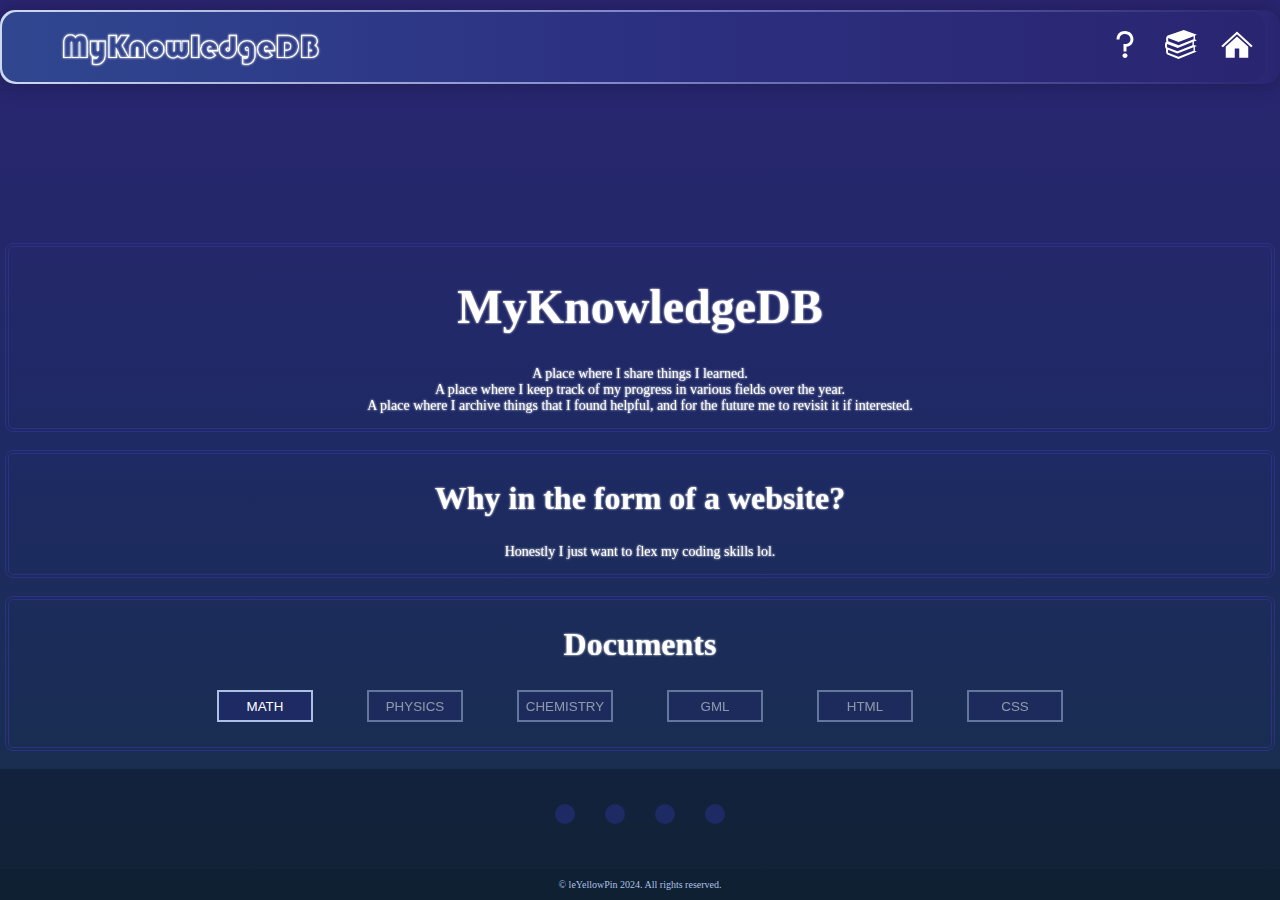
<file: index.html>
<!DOCTYPE html>
<html lang="vi-VN">

<head>
	<title>MyKnowledgeDB</title>
	<link rel="stylesheet" href="index/style.css">
	<link rel="stylesheet" href="https://cdnjs.cloudflare.com/ajax/libs/font-awesome/6.6.0/css/all.min.css" integrity="sha512-Kc323vGBEqzTmouAECnVceyQqyqdsSiqLQISBL29aUW4U/M7pSPA/gEUZQqv1cwx4OnYxTxve5UMg5GT6L4JJg==" crossorigin="anonymous" referrerpolicy="no-referrer" />
	<meta charset="UTF-8">
	<meta name="viewport" content="width=device-width, initial-scale=1.0">
</head>

<body>
	<header class="ribbon_top">
		<div class="ribbon_field_top">
			<ul class="ribbon_content_top">
				<img src="index/assets/logo.png"; class="logo"; ></img>
				<li> <a href="#page-top"; title="Home"; class="ribbon_top_button_link"> <img src="index/assets/home_btn.svg"; class="ribbon_content_nav"></img> </a> </li>
				<li> <a href="#DOCUMENTS"; title="Documents"; class="ribbon_top_button_link"> <img src="index/assets/document_btn.svg"; class="ribbon_content_nav"></img> </a> </li>
				<li> <a href="#INFO"; title="Info"; class="ribbon_top_button_link" style="cursor: help;"> <img src="index/assets/info_btn.svg"; class="ribbon_content_nav"></img> </a> </li>
				<li>
				<div class="dropdown">
					<button class="dropbutton"> <img src="index/assets/more_btn.svg";></img> </button>
					<div class="dropdown-content">
						<a href="#page-top"; title="Home">
						<button class="drop-content-button">
							Home <img src="index/assets/home_btn.svg";></img>
						</button>
						</a>
						<br>
						<a href="#"; title="Documents">
						<button class="drop-content-button">
							Documents <img src="index/assets/document_btn.svg";></img>
						</button>
						</a>
						<br>
						<a href="#"; title="Info">
						<button class="drop-content-button" style="cursor: help;">
							Info <img src="index/assets/info_btn.svg";></img>
						</button>
						</a>
					</div>
				</div>
				</li>
			</ul>
		</div>
	</header>
	<div id="page-top"> </div>
	<br><br><br><br><br>
	<div class="content">
		<h1>
			MyKnowledgeDB
		</h1>
		<p style="text-align: center;">
			A place where I share things I learned.
			<br>
			A place where I keep track of my progress in various fields over the year.
			<br>
			A place where I archive things that I found helpful, and for the future me to revisit it if interested.
			<br>
		</p>
	</div>
	<br>
	<div class="content"; style="text-align:center;">
		<h2>
			Why in the form of a website?
		</h2>
		<p style="text-align: center;">
			Honestly I just want to flex my coding skills lol.
		</p>
	</div>
	<br>
	<div class="content"; style="text-align:center;">
		<h2>
			Documents
		</h2>
		<ul class="content-button";>
			<li><a title="Math" href="index/section-math.html"><button>MATH</button></a></li>
			<li><button class="button-disabled">PHYSICS</button></li>
			<li><button class="button-disabled">CHEMISTRY</button></li>
			<li><button class="button-disabled">GML</button></li>
			<li><button class="button-disabled">HTML</button></li>
			<li><button class="button-disabled">CSS</button></li>
		</ul>
	</div>
	<br>
	<footer>
		<div class="social_icon">
		<a href="https://youtube.com/@leYellowPin" target="_blank"><i class="fa-brands fa-youtube" style="transform:translate(-1.5px, 0px)"></i></a>
		<a href="https://discord.com/invite/F4zZvsA" target="_blank"><i class="fa-brands fa-discord" style="transform:translate(-3.5px, 0px)"></i></a>
		<a href="https://github.com/leYellowPin" target="_blank"><i class="fa-brands fa-github"></i></a>
		<a href="mailto:yellowpinprod@gmail.com" target="_blank"><i class="fa-brands fa-google"></i></a>
		</div>
	</footer>
	<div class="bottom_footer">
		© leYellowPin 2024. All rights reserved.
	</div>
</body>

</html>
</file>
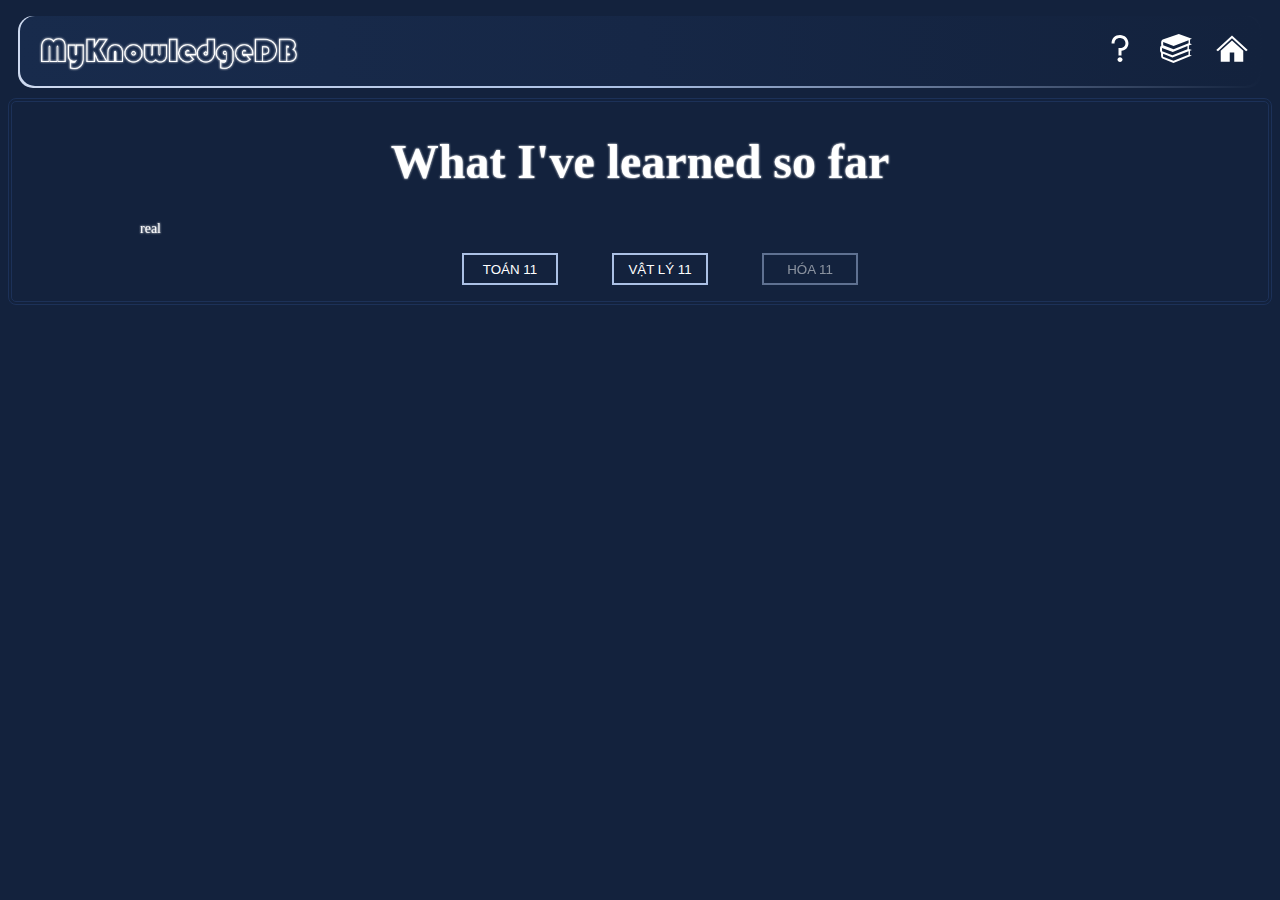
<file: MKDB/index.html>
<!DOCTYPE html>
<html lang="vi-VN">

<head>
	<title>MyKnowledgeDB</title>
	<link rel="stylesheet" href="style.css">
	<meta charset="UTF-8">
	<meta name="viewport" content="width=device-width, initial-scale=1.0">
</head>

<body>
	<div class="ribbon_top">
		<div class="ribbon_field_top">
			<ul class="ribbon_content_top">
				<li> <a href="#HOME";> <img src="home_btn.svg";></img> </a> </li>
				<li> <a href="#DOCUMENT";> <img src="document_btn.svg";></img> </a> </li>
				<li> <a href="#INFO";> <img src="info_btn.svg";></img> </a> </li>
			</ul>
			<img src="logo.png"; class="logo"; ></img>
			
		</div>
	</div>
	
	<div class="content">
		<h1>
			What I've learned so far
		</h1>
		<p>
			real
		</p>
		<div style="text-align:center;">
		<ul class="content-button">
			<li>
				<button>
					TOÁN 11
				</button>
			</li>
			<li>
				<button>
					VẬT LÝ 11
				</button>
			</li>
			<li>
				<button class="btn-disabled">
					HÓA 11
				</button>
			</li>
		</ul>
		</div>
	</div>
</body>

</html>
</file>
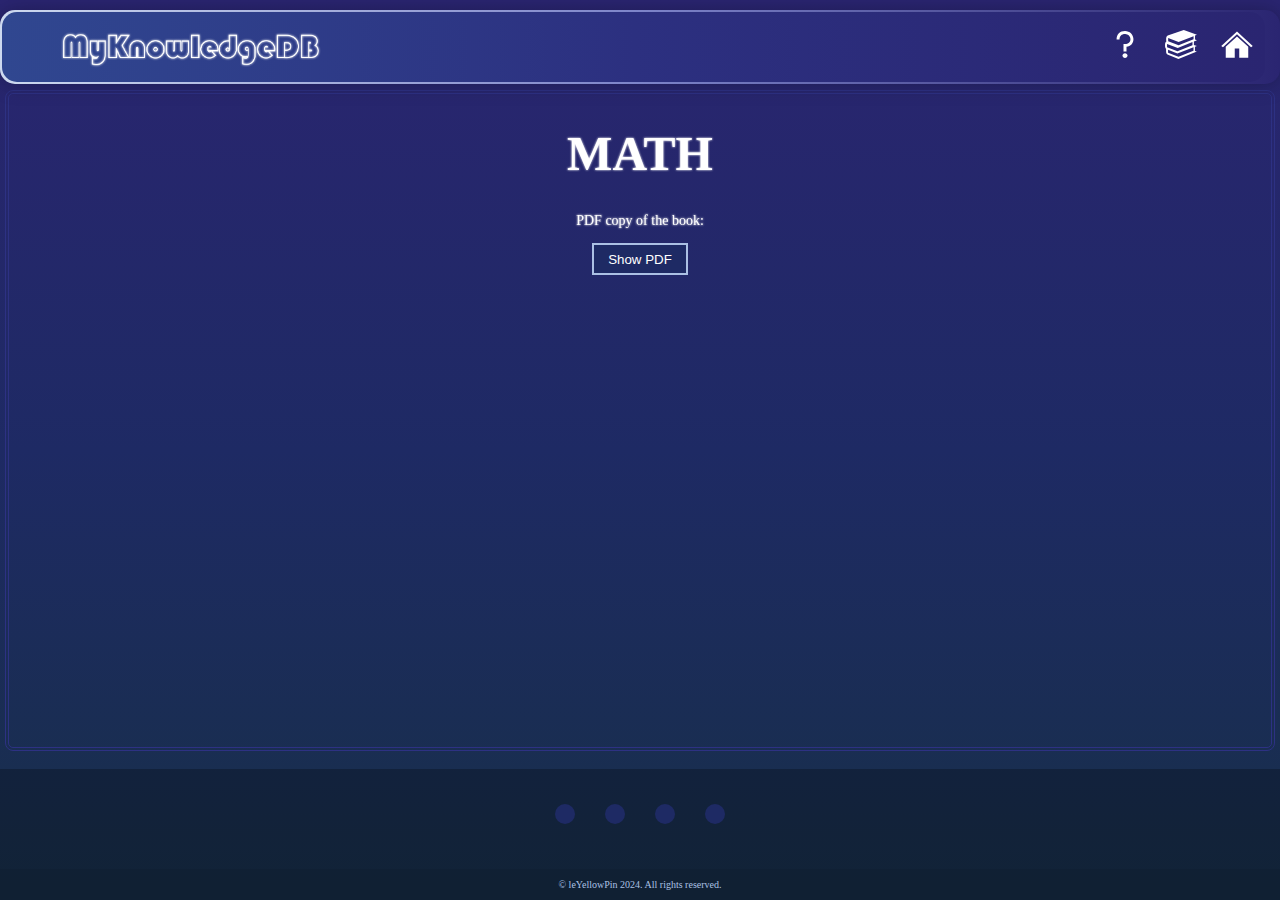
<file: index/section-math.html>
<!DOCTYPE html>
<html lang="vi-VN">

<head>
	<title>MyKnowledgeDB</title>
	<link rel="stylesheet" href="style.css">
	<link rel="stylesheet" href="https://cdnjs.cloudflare.com/ajax/libs/font-awesome/6.6.0/css/all.min.css" integrity="sha512-Kc323vGBEqzTmouAECnVceyQqyqdsSiqLQISBL29aUW4U/M7pSPA/gEUZQqv1cwx4OnYxTxve5UMg5GT6L4JJg==" crossorigin="anonymous" referrerpolicy="no-referrer" />
	<meta charset="UTF-8">
	<meta name="viewport" content="width=device-width, initial-scale=1.0">
</head>

<body>
	<header class="ribbon_top">
		<div class="ribbon_field_top">
			<ul class="ribbon_content_top">
				<img src="assets/logo.png"; class="logo"; ></img>
				<li> <a href="../index.html"; title="Home"; class="ribbon_top_button_link"> <img src="assets/home_btn.svg"; class="ribbon_content_nav"></img> </a> </li>
				<li> <a href="#DOCUMENTS"; title="Documents"; class="ribbon_top_button_link"> <img src="assets/document_btn.svg"; class="ribbon_content_nav"></img> </a> </li>
				<li> <a href="#INFO"; title="Info"; class="ribbon_top_button_link" style="cursor: help;"> <img src="assets/info_btn.svg"; class="ribbon_content_nav"></img> </a> </li>
				<li>
				<div class="dropdown">
					<button class="dropbutton"> <img src="assets/more_btn.svg";></img> </button>
					<div class="dropdown-content">
						<a href="../index.html"; title="Home">
						<button class="drop-content-button">
							Home <img src="assets/home_btn.svg";></img>
						</button>
						</a>
						<br>
						<a href="#"; title="Documents">
						<button class="drop-content-button">
							Documents <img src="assets/document_btn.svg";></img>
						</button>
						</a>
						<br>
						<a href="#"; title="Info">
						<button class="drop-content-button" style="cursor: help;">
							Info <img src="assets/info_btn.svg";></img>
						</button>
						</a>
					</div>
				</div>
				</li>
			</ul>
		</div>
	</header>
	<br><br><br><br><br>
	<div class="content" style="text-align: center;">
		<h1>
			MATH
		</h1>
		<p style="text-align: center;">
			PDF copy of the book:
		</p>
		<div class="content-button";>
			<button onclick=toggleBook()>
				Show PDF
			</button>
		</div>
		<object data="pdf/toan-11.pdf" type="application/pdf" width="50%" height="650px" style="display:none; margin:0 auto;" id="book">
			<p>Unable to display PDF file. <a href="pdf/toan-11.pdf">Download</a> instead.</p>
		</object>
	</div>
	<br>
	<footer>
		<div class="social_icon">
		<a href="https://youtube.com/@leYellowPin" target="_blank"><i class="fa-brands fa-youtube" style="transform:translate(-1.5px, 0px)"></i></a>
		<a href="https://discord.com/invite/F4zZvsA" target="_blank"><i class="fa-brands fa-discord" style="transform:translate(-3.5px, 0px)"></i></a>
		<a href="https://github.com/leYellowPin" target="_blank"><i class="fa-brands fa-github"></i></a>
		<a href="mailto:yellowpinprod@gmail.com" target="_blank"><i class="fa-brands fa-google"></i></a>
		</div>
	</footer>
	<div class="bottom_footer">
		© leYellowPin 2024. All rights reserved.
	</div>
	
	<script>
		function toggleBook(){
			var pdf = document.getElementById("book");
			if (pdf.style.display === "none") {
				pdf.style.display = "block";
			} else {
				pdf.style.display = "none";
			}
		}
	</script>
	
</body>

</html>
</file>
<file: index/style.css>
:root{
	--gradient-top: #304790;
	--gradient-mid: #2C3080;
	--gradient-bottom: #2A2571;
	--highlight1: #ABC0E4;
	--highlight2: #2D3183;
	--bg-top: #2A2571;
	--bg-mid: #1E2A64;
	--bg-bottom: #172F49;
	--bg: var(--bg-mid);
	--ribbon-height: 70px;
	--ribbon-outline-height: 74px;
	--doc-margin-hor: 2vw;
}

html{
	scroll-behavior: smooth;
}

body{
	margin: 0;
	min-height: 100vh;
	box-sizing: border-box;
	background-color: var(--bg-mid);
	background-image: linear-gradient(
	to bottom, 
	var(--bg-top), 
	var(--bg-mid), 
	var(--bg-bottom)
	);
	display: grid;
	grid-template-rows: auto 1fr auto;
	grid-template-columns: minmax(0,1fr);
}

.ribbon_top{
	margin: 10px;
	width: 100%;
	height: var(--ribbon-outline-height);
	background: linear-gradient(
	to right, 
	#CDD9EF, 
	#7D84C9, 
	var(--gradient-bottom)
	);
	border-radius: 15px;
	position: fixed;
	margin-left: auto;
	z-index: 1;
	padding: 0px;
	top:0;
	filter: drop-shadow(0px 0px 10px rgb(0, 0, 0, .25));
}
.ribbon_content_top li{
	list-style-type: none;
	float: right;
	display: inline;
	margin-top: auto;
	margin-bottom: auto;
}
.ribbon_content_top li .ribbon_top_button_link{
	list-style-type: none;
	float: right;
	display: inline;
	transition-duration: .5s;
	border-radius: 15px;
}

.ribbon_content_top li .ribbon_top_button_link:active{
	list-style-type: none;
	float: right;
	display: inline;
	background-color: var(--highlight2);
	transition-duration: .2s;
	border-radius: 15px;
}

.ribbon_content_nav{
	padding: 15px 10px;
	margin-top: auto;
	margin-bottom: auto;
}

.ribbon_field_top{
	margin: 2px;
	margin-right: 15px;
	width: device-width;
	height: var(--ribbon-height);
	transform: translate(0px, -14px);
	border-radius: 15px;
	background-image: linear-gradient(
	to right, 
	var(--gradient-top), 
	var(--gradient-mid), 
	var(--gradient-bottom)
	);
}
.logo {
	margin:0 auto;
	padding: 5px 0px;
	max-height: var(--ribbon-height);
	max-width: 100%;
	clear: both;
	filter: drop-shadow(0px 0px 1px white);
	-webkit-user-drag: none;
	user-select: none;
	-moz-user-select: none;
	-webkit-user-select: none;
	-ms-user-select: none;
}

.content{
	border: 4px double var(--highlight2);
	border-radius: 8px;
	margin:0 auto;
	margin-left: 5px;
	margin-right: 5px;
}
.content h1{
	color: white;
	font-size: 48px;
	text-align:center;
	filter: drop-shadow(0px 0px 1px white);
}
.content h2{
	color: white;
	font-size: 32px;
	text-align:center;
	filter: drop-shadow(0px 0px 1px white);
}
.content p{
	color: white;
	font-size: 14px;
	margin-left: var(--doc-margin-hor);
	margin-right: var(--doc-margin-hor);
	filter: drop-shadow(0px 0px 1px white);
}
.content a{
	text-decoration-line: none;
}	


.content ul.content-button{
	display: inline;
	list-style-type: none;
	margin: 0px;
	padding: 0px;
}
.content-button li{
	list-style-type: none;
	display: inline;
	margin: 25px;
	padding: 0px;
}
.content-button button{
	width: 96px;
	height: 32px;
	background-color: var(--bg); 
	list-style-position: outside;
	color: white; 
	border: 2px solid var(--highlight1);
	margin-bottom: 25px;
	transition-duration: .5s;
	cursor: pointer;
}
.content-button .button-disabled{
	opacity: .5;
	cursor: not-allowed;
}

.content-button button:active{
	list-style-position: outside;
	background-color: var(--highlight2);
	transition-duration: .2s;
}

.dropdown{
	position: relative;
	display: none;
}

.dropdown .dropbutton{
	height: var(--ribbon-height);
	border-radius: 15px;
	border: none;
	background-color: var(--highlight2); 
	transition-duration: .5s;
}

/* Dropdown Content (Hidden by Default) */
.dropdown .dropdown-content {
	display: none;
	position: absolute;
	background-color: var(--bg); 
	border: 2px solid var(--highlight1);
	border-radius: 8px;
	right: 0;
	min-width: 160px;
	box-shadow: 0px 8px 16px 0px rgba(0,0,0,0.2);
	z-index: 1;
}
.dropdown-content .drop-content-button{
	border: none;
	border-radius: 8px;
	color: white;
	min-width: 160px;
	background-color: var(--bg); 
	transition-duration: .5s;
	text-align: right;
}
.drop-content-button:active{
	background-color: var(--highlight2);
	transition-duration: .2s;
}
/* Show the dropdown menu on hover */
.dropdown:hover .dropdown-content {
	display: block;
}
.dropbutton:hover{
	background-color: var(--highlight2);
	transition-duration: .2s;
}


footer{
	color: white;
	min-height: 60px;
	padding: 20px 0px 20px;
	width: 100%;
	clear: both;
	background: rgba(0,0,0,0.25);
}
.bottom_footer{
	color: var(--highlight1);
	min-height: 10px;
	padding: 10px 0px;
	text-align: center;
	font-size: 10px;
	width: 100%;
	clear: both;
	background: rgba(0,0,0,0.3);
}
.social_icon{
	display: flex;
	justify-content: center;
}
.social_icon a{
	text-decoration: none;
	text-align: center;
	padding: 10px;
	background-color: var(--bg);
	margin: 15px;
	border-radius: 50%;
	transition-duration: .5s;
}
.social_icon a i{
	font-size: 30px;
	width: 30px;
	color: white;
	opacity: .9;
	transition-duration: .5s;
}
.social_icon a:hover i{
	color: var(--bg);
	opacity: 1;
	transition-duration: .2s;
}
.social_icon a:hover{
	background-color: white;
	transition-duration: .2s;
}


.ribbon_top_button_link img{
	-webkit-user-drag: none;
	user-select: none;
	-moz-user-select: none;
	-webkit-user-select: none;
	-ms-user-select: none;
}
.dropdown-content img{
	-webkit-user-drag: none;
	user-select: none;
	-moz-user-select: none;
	-webkit-user-select: none;
	-ms-user-select: none;
}
.dropbutton img{
	-webkit-user-drag: none;
	user-select: none;
	-moz-user-select: none;
	-webkit-user-select: none;
	-ms-user-select: none;
}


/* Use a media query to add a breakpoint at 800px: */
@media screen and (max-width: 640px) {
	.ribbon_content_nav{
		display: none;
	}
	.dropdown{
		display: inline;
	}
	.content-button button{
		display: block;
		margin: auto;
	}
}
</file>
<file: MKDB/style.css>
:root{
	--gradient-top: #182B4C;
	--gradient-mid: #162746;
	--gradient-bottom: #13223D;
	--highlight1: #ABC0E4;
	--highlight2: #1C3158;
	--bg: #13223D;
	--ribbon-height: 70px;
	--ribbon-outline-height: 72px;
	--doc-margin-hor: 128px;
}

body{
	background-color: var(--bg);
}

.ribbon_top{
	margin: 10px;
	width: device-width;
	height: var(--ribbon-outline-height);
	background: linear-gradient(
	to right, 
	#CDD9EF, 
	#ABC0E4, 
	var(--gradient-bottom)
	);
	border-radius: 15px;
}
.ribbon_content_top li{
	list-style-type: none;
	float: right;
	display: inline;
	padding: 15px 10px;
	margin-top: auto;
	margin-bottom: auto;
}
.ribbon_content_top li a{
	list-style-type: none;
	float: right;
	display: inline;
	transition-duration: .5s;
	border-radius: 50%;
}

.ribbon_content_top li a:hover{
	list-style-type: none;
	float: right;
	display: inline;
	background-color: var(--highlight2);
	transition-duration: .5s;
	border-radius: 50%;
}

.ribbon_field_top{
	margin: 2px;
	width: device-width;
	height: var(--ribbon-height);
	border-radius: 15px;
	background-image: linear-gradient(
	to right, 
	var(--gradient-top), 
	var(--gradient-mid), 
	var(--gradient-bottom)
	);
}
.ribbon_field_top:hover{
	background-image: linear-gradient(
	to right, 
	var(--gradient-top), 
	var(--gradient-top), 
	var(--gradient-bottom)
	);
}
.logo {
  display: inline;
  margin-top: auto;
  margin-bottom: auto;
  padding: 5px 0px;
  max-height: var(--ribbon-height);
  max-width: 100%;
  clear: both;
  filter: drop-shadow(0px 0px 1px white);
}

.content{
	border: 4px double var(--highlight2);
	border-radius: 8px;
}
.content h1{
	color: white;
	font-size: 48px;
	text-align:center;
	filter: drop-shadow(0px 0px 1px white);
}
.content p{
	color: white;
	font-size: 14px;
	margin-left: var(--doc-margin-hor);
	margin-right: var(--doc-margin-hor);
	filter: drop-shadow(0px 0px 1px white);
}


.content-button li{
	list-style-type: none;
	display: inline;
	margin: 25px;
}
.content-button button{
	width: 96px;
	height: 32px;
	background-color: var(--bg); 
	color: white; 
	border: 2px solid var(--highlight1);
	transition-duration: .5s;
}
.content-button .btn-disabled{
	opacity: .5;
	cursor: not-allowed;
}

.content-button button:hover{
	list-style-type: none;
	background-color: var(--highlight2);
	transition-duration: .5s;
}
</file>
